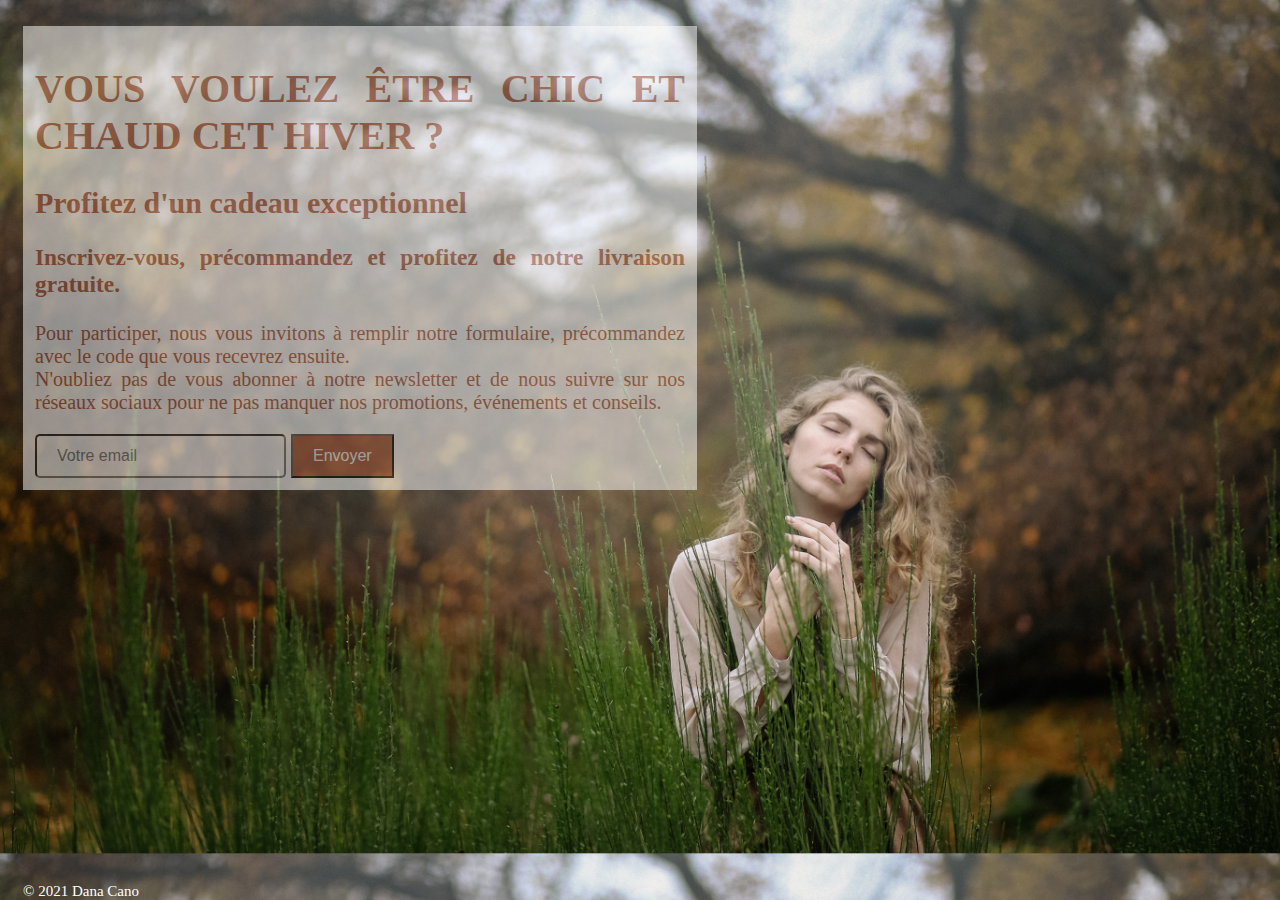
<file: index.html>
<!DOCTYPE html>
<html lang="fr">
<head>
    <meta charset="UTF-8">
    <title>Landing Page</title>
    <link rel="stylesheet" href="style.css">
</head>
<body>
<!-- Menu de navigation du site -->
<br>
    <div class="bloc-text">
        <h1> VOUS VOULEZ ÊTRE CHIC ET CHAUD CET HIVER ?</h1>
        <h2>Profitez d'un cadeau exceptionnel</h2>
        <h3>Inscrivez-vous, précommandez et profitez de notre livraison gratuite.</h3>
        <p>Pour participer, nous vous invitons à remplir notre formulaire, précommandez avec le code que vous recevrez ensuite.<br>
            N'oubliez pas de vous abonner à notre newsletter et de nous suivre sur nos réseaux sociaux pour ne pas manquer nos promotions, événements et conseils.</p>

        <form action="formulaire" method="post" >
                <input class="monchampemail" type="email" name="email" size="20" maxlength="40" PLACEHOLDER="Votre email" id="email" />
                <input class="boutonenvoyer" type="submit" value="Envoyer" />
        </form>

    </div>

    <footer>
        © 2021 Dana Cano
    </footer>
    </body>
</html>
</file>
<file: style.css>
body {
    background-color: lightsteelblue;
    color: black;
    padding-left: 15px;
    font-family: Tahoma;
    background-image: url("img/backphoto.jpeg") ;
    background-size: cover;
}

.bloc-text {
    color: #ac5536;
    text-align: justify;
    padding: 12px;
    font-family: Roboto;
    font-size: 20px;
    background-color: rgb(255, 255, 255);
    opacity: 0.5;
    width: 650px;

}

.boutonenvoyer{
    background-color: #ac5536;
    color: white;
    line-height: 2.5;
    padding: 0 20px;
    font-size: 1rem;
}

.monchampemail{
    border-radius: 5px;
    line-height: 2.5;
    padding: 0 20px;
    font-size: 1rem;
}

footer {
    color: white;
    position:absolute;
    bottom:0;
    font-size: 15px;
}
</file>
